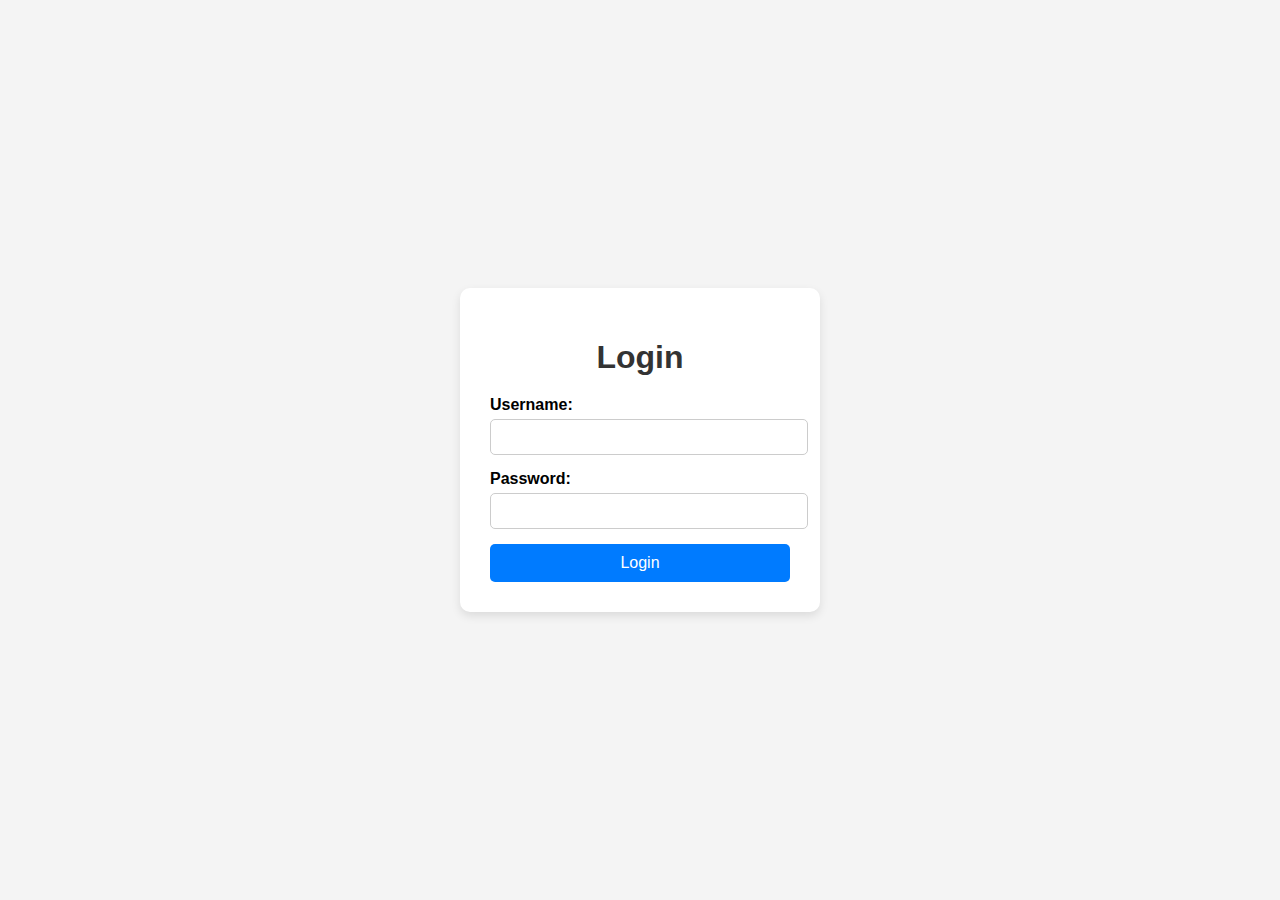
<file: templates/login.html>
<!DOCTYPE html>
<html lang="en">
<head>
    <meta charset="UTF-8">
    <meta name="viewport" content="width=device-width, initial-scale=1.0">
    <title>Login</title>
    <style>
        /* Reset styles */
        body {
            font-family: Arial, sans-serif;
            background-color: #f4f4f4;
            display: flex;
            justify-content: center;
            align-items: center;
            height: 100vh;
            margin: 0;
        }

        /* Container styles */
        .container {
            background: white;
            padding: 30px;
            border-radius: 10px;
            box-shadow: 0px 4px 10px rgba(0, 0, 0, 0.1);
            text-align: center;
            width: 300px;
        }

        /* Title */
        h1 {
            margin-bottom: 20px;
            color: #333;
        }

        /* Labels */
        label {
            display: block;
            text-align: left;
            font-weight: bold;
            margin-bottom: 5px;
        }

        /* Input fields */
        input {
            width: 100%;
            padding: 8px;
            margin-bottom: 15px;
            border: 1px solid #ccc;
            border-radius: 5px;
            font-size: 16px;
        }

        /* Button styles */
        button {
            background-color: #007bff;
            color: white;
            border: none;
            padding: 10px 15px;
            font-size: 16px;
            cursor: pointer;
            width: 100%;
            border-radius: 5px;
            transition: background 0.3s;
        }

        button:hover {
            background-color: #0056b3;
        }

        /* Responsive design */
        @media (max-width: 400px) {
            .container {
                width: 90%;
            }
        }
    </style>
</head>
<body>

    <div class="container">
        <h1>Login</h1>

        <form method="POST" action="/login">
            <label for="username">Username: </label>
            <input type="text" id="username" name="username" required>

            <label for="password">Password: </label>
            <input type="password" id="password" name="password" required>

            <button type="submit">Login</button>
        </form>
    </div>

</body>
</html>
</file>
